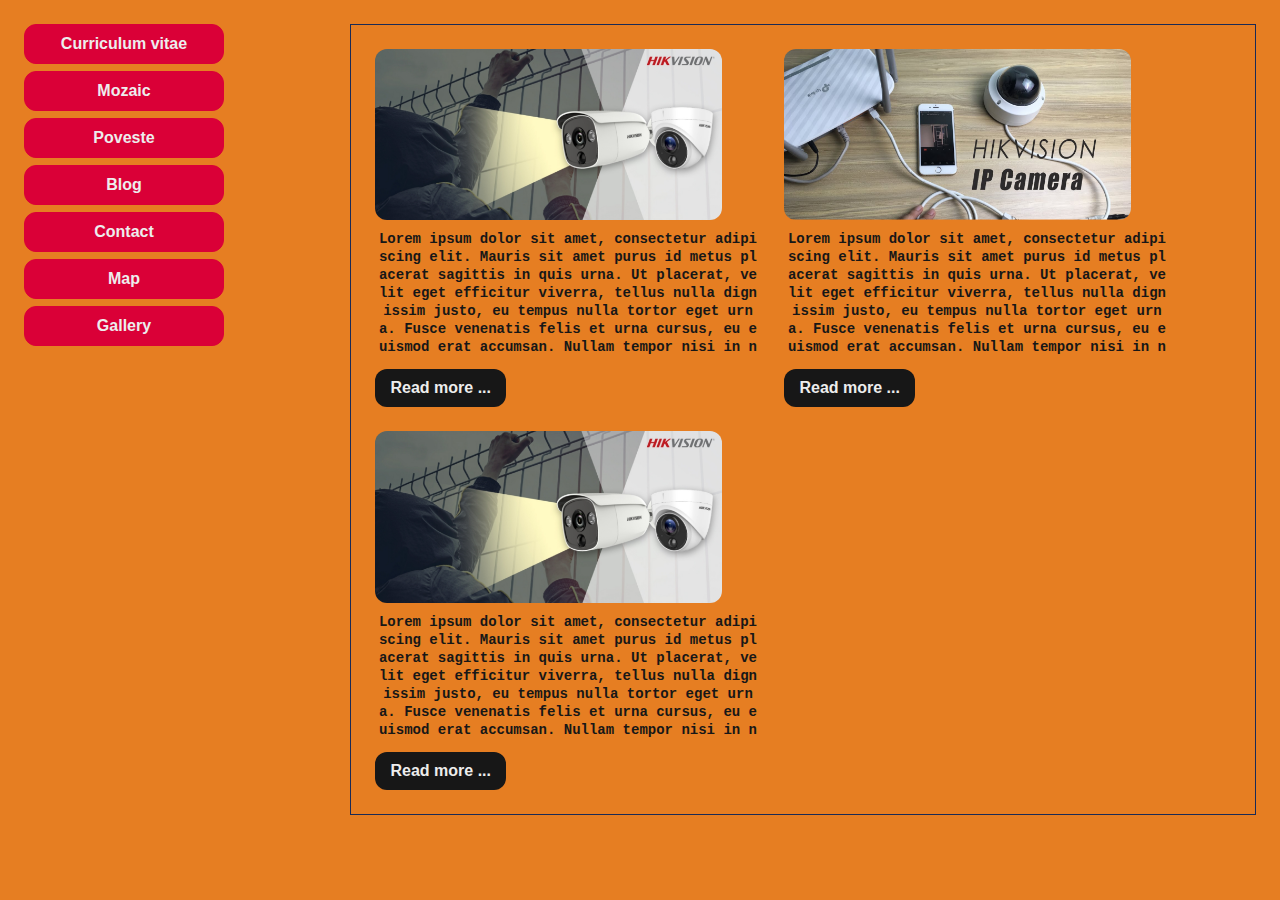
<file: blog.html>
<!DOCTYPE html>
<html lang="en">
  <head>
    <meta charset="UTF-8" />
    <meta http-equiv="X-UA-Compatible" content="IE=edge" />
    <meta name="viewport" content="width=device-width, initial-scale=1.0" />
    <title>Curs - Academia de afaceri</title>
    <link rel="stylesheet" href="/web/css/index.css" />
  </head>
  <body>
    <div class="box">
      <div class="left-side">
        <nav class="items">
          <a href="cv.html" class="item">Curriculum vitae</a>
          <a href="table.html" class="item">Mozaic</a>
          <a href="story.html" class="item">Poveste</a>
          <a href="blog.html" class="item">Blog</a>
          <a href="contact.html" class="item">Contact</a>
          <a href="map.html" class="item">Map</a>
          <a href="gallery.html" class="item">Gallery</a>
        </nav>
      </div>
      <div class="right-side">
        <div class="blog">
          <div class="blog-post">
            <img src="/web/images/img_1.png" alt="curs-web-design" />
            <p>
              Lorem ipsum dolor sit amet, consectetur adipiscing elit. Mauris
              sit amet purus id metus placerat sagittis in quis urna. Ut
              placerat, velit eget efficitur viverra, tellus nulla dignissim
              justo, eu tempus nulla tortor eget urna. Fusce venenatis felis et
              urna cursus, eu euismod erat accumsan. Nullam tempor nisi in nulla
              iaculis, a finibus nibh tincidunt. Etiam consectetur est risus, a
              congue tortor sagittis sed. Praesent vitae est eu erat cursus
              posuere. Duis consequat pellentesque mi.
            </p>
            <a href="#">Read more ...</a>
          </div>

          <div class="blog-post">
            <img src="/web/images/img_2.png" alt="curs-web-design" />
            <p>
              Lorem ipsum dolor sit amet, consectetur adipiscing elit. Mauris
              sit amet purus id metus placerat sagittis in quis urna. Ut
              placerat, velit eget efficitur viverra, tellus nulla dignissim
              justo, eu tempus nulla tortor eget urna. Fusce venenatis felis et
              urna cursus, eu euismod erat accumsan. Nullam tempor nisi in nulla
              iaculis, a finibus nibh tincidunt. Etiam consectetur est risus, a
              congue tortor sagittis sed. Praesent vitae est eu erat cursus
              posuere. Duis consequat pellentesque mi.
            </p>
            <a href="#">Read more ...</a>
          </div>

          <div class="blog-post">
            <img src="/web/images/img_1.png" alt="curs-web-design" />
            <p>
              Lorem ipsum dolor sit amet, consectetur adipiscing elit. Mauris
              sit amet purus id metus placerat sagittis in quis urna. Ut
              placerat, velit eget efficitur viverra, tellus nulla dignissim
              justo, eu tempus nulla tortor eget urna. Fusce venenatis felis et
              urna cursus, eu euismod erat accumsan. Nullam tempor nisi in nulla
              iaculis, a finibus nibh tincidunt. Etiam consectetur est risus, a
              congue tortor sagittis sed. Praesent vitae est eu erat cursus
              posuere. Duis consequat pellentesque mi.
            </p>
            <a href="#">Read more ...</a>
          </div>
        </div>
      </div>
    </div>
  </body>
</html>
</file>
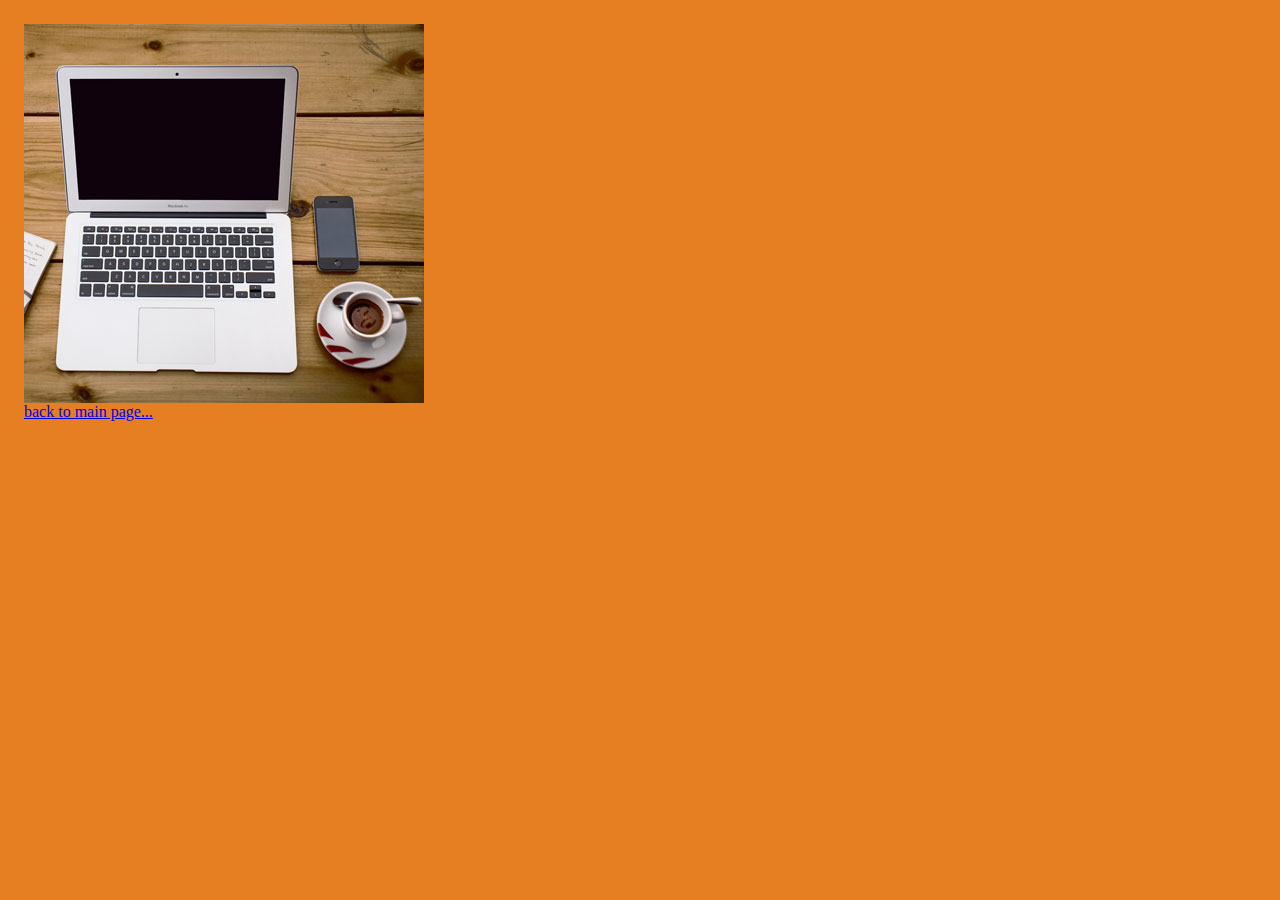
<file: map.html>
<!DOCTYPE html>
<html lang="en">
  <head>
    <meta charset="UTF-8" />
    <meta http-equiv="X-UA-Compatible" content="IE=edge" />
    <meta name="viewport" content="width=device-width, initial-scale=1.0" />
    <title>Curs - Academia de afaceri</title>
    <link rel="stylesheet" href="/web/css/index.css" />
  </head>
  <body>
    <div class="box map">
      <img
        src="web/images/tema_5.jpg"
        alt="tema5"
        usemap="#workmap"
        width="400"
        height="379"
      />

      <map name="workmap">
        <area
          shape="rect"
          coords="34,44,270,350"
          alt="calculator"
          href="web/external/computer.html"
        />
        <area
          shape="rect"
          coords="290,172,333,250"
          alt="telefon"
          href="web/external/phone.html"
        />
        <area
          shape="circle"
          coords="337,300,44"
          alt="cafea"
          href="web/external/coffe.html"
        />
      </map>

      <a href="/">back to main page...</a>
    </div>
  </body>
</html>
</file>
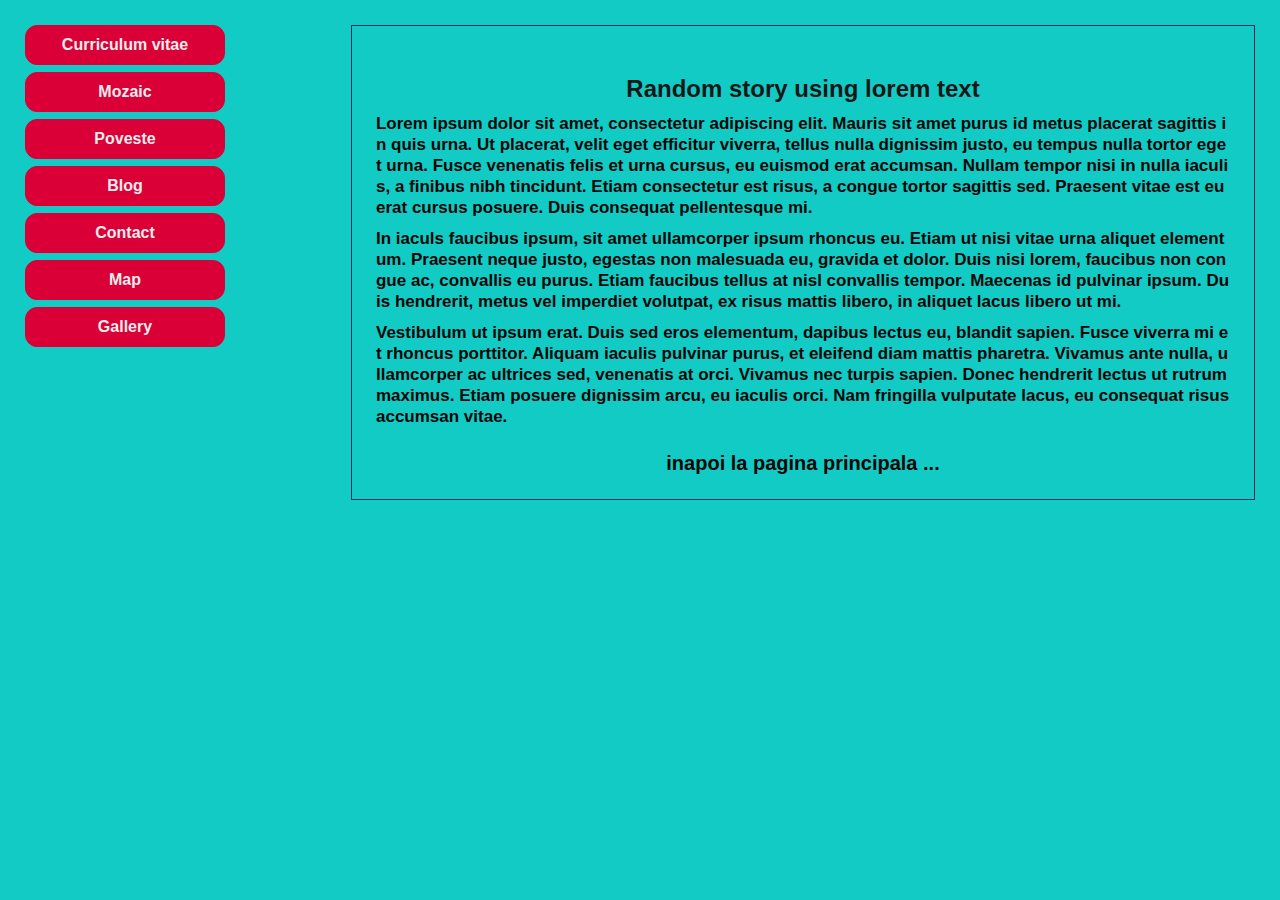
<file: story.html>
<!DOCTYPE html>
<html lang="en">
  <head>
    <meta charset="UTF-8" />
    <meta http-equiv="X-UA-Compatible" content="IE=edge" />
    <meta name="viewport" content="width=device-width, initial-scale=1.0" />
    <title>Curs - Academia de afaceri</title>
    <link rel="stylesheet" href="web/css/index.css">
    <link rel="stylesheet" href="web/css/cv-story.css">
  </head>
  <body>
    <div class="box">
      <div class="left-side">
        <nav class="items">
          <a href="cv.html" class="item">Curriculum vitae</a>
          <a href="table.html" class="item">Mozaic</a>
          <a href="story.html" class="item">Poveste</a>
          <a href="blog.html" class="item">Blog</a>
          <a href="contact.html" class="item">Contact</a>
          <a href="map.html" class="item">Map</a>
          <a href="gallery.html" class="item">Gallery</a>
        </nav>
      </div>
      <div class="right-side story">
        <h4>Random story using lorem text</h4>
        <p>
          Lorem ipsum dolor sit amet, consectetur adipiscing elit. Mauris sit amet
          purus id metus placerat sagittis in quis urna. Ut placerat, velit eget
          efficitur viverra, tellus nulla dignissim justo, eu tempus nulla tortor
          eget urna. Fusce venenatis felis et urna cursus, eu euismod erat
          accumsan. Nullam tempor nisi in nulla iaculis, a finibus nibh tincidunt.
          Etiam consectetur est risus, a congue tortor sagittis sed. Praesent
          vitae est eu erat cursus posuere. Duis consequat pellentesque mi.
        </p>
        <p>
          In iaculs faucibus ipsum, sit amet ullamcorper ipsum rhoncus eu. Etiam
          ut nisi vitae urna aliquet elementum. Praesent neque justo, egestas non
          malesuada eu, gravida et dolor. Duis nisi lorem, faucibus non congue ac,
          convallis eu purus. Etiam faucibus tellus at nisl convallis tempor.
          Maecenas id pulvinar ipsum. Duis hendrerit, metus vel imperdiet
          volutpat, ex risus mattis libero, in aliquet lacus libero ut mi.
        </p>
        <p>
          Vestibulum ut ipsum erat. Duis sed eros elementum, dapibus lectus eu,
          blandit sapien. Fusce viverra mi et rhoncus porttitor. Aliquam iaculis
          pulvinar purus, et eleifend diam mattis pharetra. Vivamus ante nulla,
          ullamcorper ac ultrices sed, venenatis at orci. Vivamus nec turpis
          sapien. Donec hendrerit lectus ut rutrum maximus. Etiam posuere
          dignissim arcu, eu iaculis orci. Nam fringilla vulputate lacus, eu
          consequat risus accumsan vitae.
        </p>
  
        <a class="back" href="/index.html">inapoi la pagina principala ...</a>
    </div>
  </body>
</html>
</file>
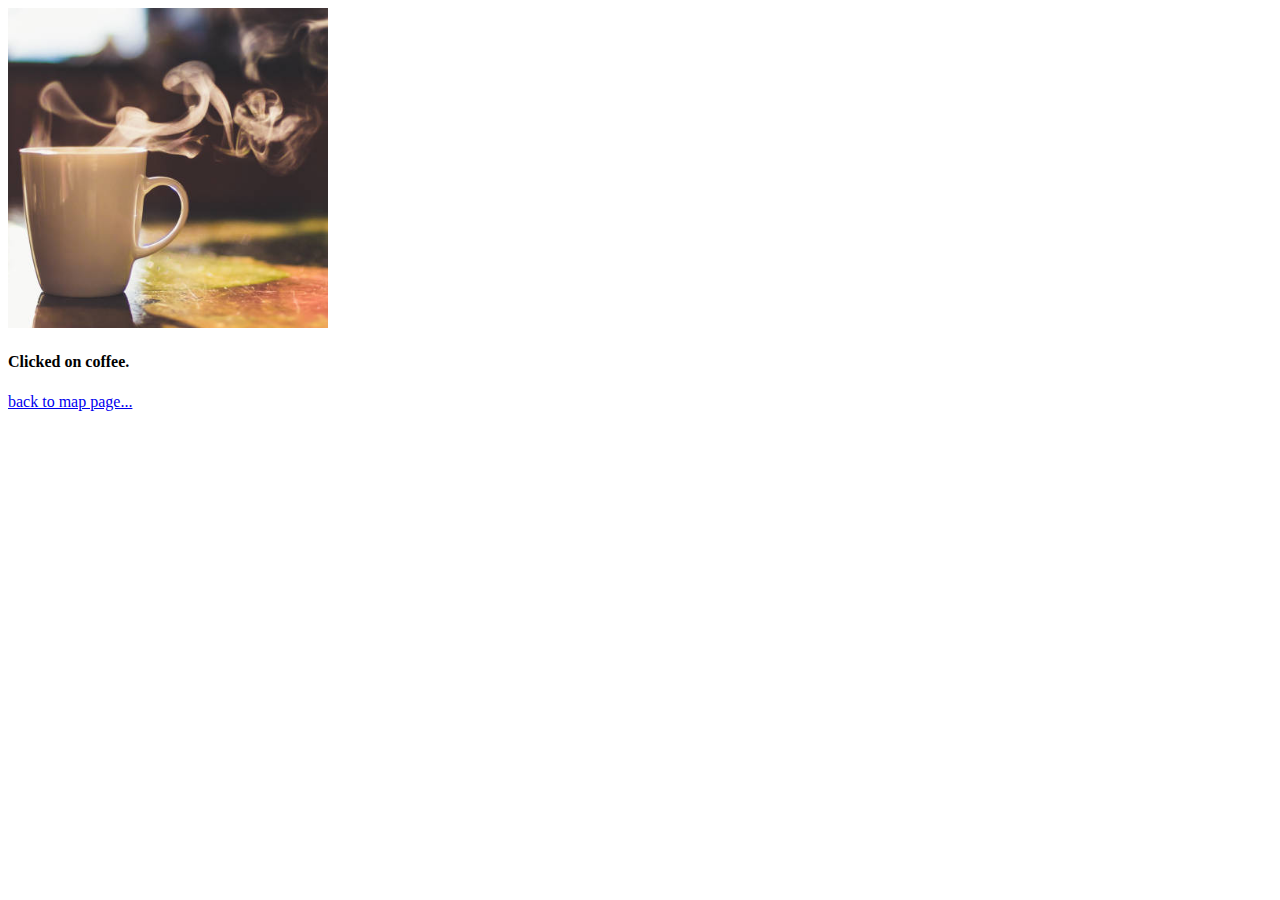
<file: web/external/coffe.html>
<!DOCTYPE html>
<html lang="en">
  <head>
    <meta charset="UTF-8" />
    <meta http-equiv="X-UA-Compatible" content="IE=edge" />
    <meta name="viewport" content="width=device-width, initial-scale=1.0" />
    <title>Curs - Academia de afaceri</title>
  </head>
  <body>
      <img src="/web/images/coffe.jpg" alt="phone">
      <h4>Clicked on coffee.</h4>
      <a href="/map.html">back to map page...</a>
  </body>
</html>

<style>
    img {
        width: 320px;
        height: 320px;
        object-fit: cover;
    }
</style>
</file>
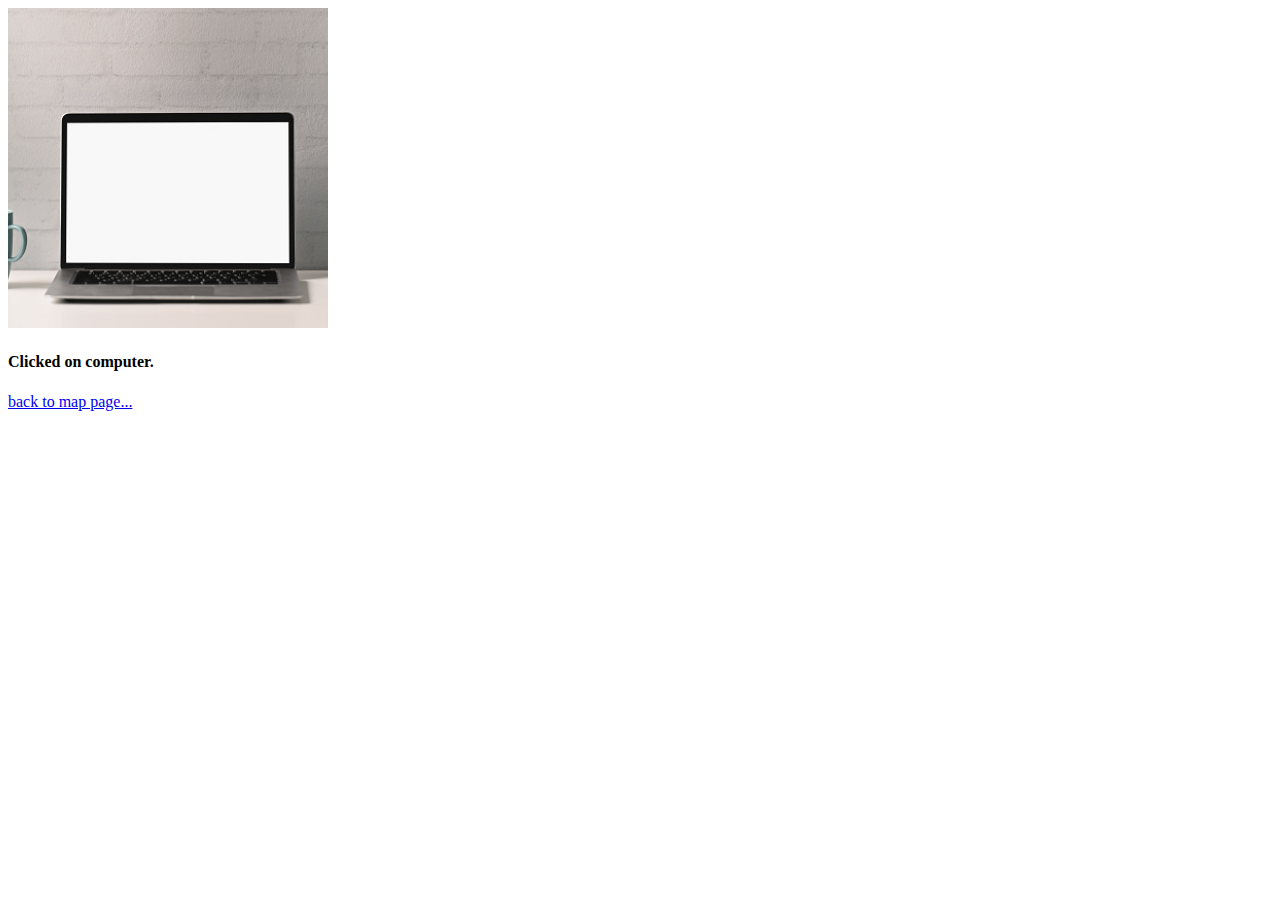
<file: web/external/computer.html>
<!DOCTYPE html>
<html lang="en">
  <head>
    <meta charset="UTF-8" />
    <meta http-equiv="X-UA-Compatible" content="IE=edge" />
    <meta name="viewport" content="width=device-width, initial-scale=1.0" />
    <title>Curs - Academia de afaceri</title>
  </head>
  <body>
      <img src="/web/images/computer.jpg" alt="phone">
      <h4>Clicked on computer.</h4>
      <a href="/map.html">back to map page...</a>
  </body>
</html>

<style>
    img {
        width: 320px;
        height: 320px;
        object-fit: cover;
    }
</style>
</file>
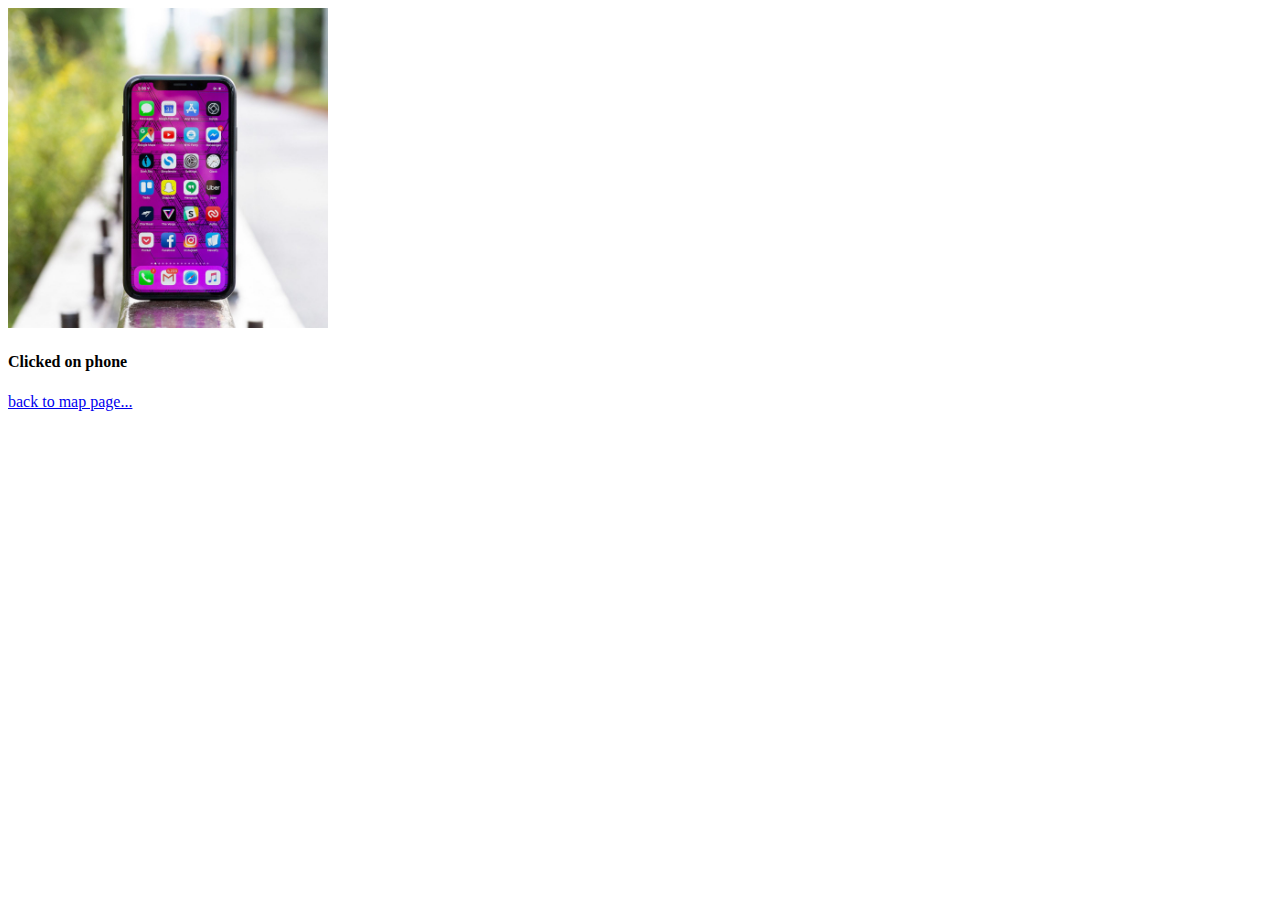
<file: web/external/phone.html>
<!DOCTYPE html>
<html lang="en">
  <head>
    <meta charset="UTF-8" />
    <meta http-equiv="X-UA-Compatible" content="IE=edge" />
    <meta name="viewport" content="width=device-width, initial-scale=1.0" />
    <title>Curs - Academia de afaceri</title>
  </head>
  <body>
      <img src="/web/images/phone.jpg" alt="phone">
      <h4>Clicked on phone</h4>
      <a href="/map.html">back to map page...</a>
  </body>
</html>

<style>
    img {
        width: 320px;
        height: 320px;
        object-fit: cover;
    }
</style>
</file>
<file: web/css/index.css>
:root {
  --defaultPadding: 24px;
  --defaultRadius: 12px;

  --green: #4caf50;
  --carrot: #e67e22;
  --black: #171717;
  --white: #ededed;
  --pink: #da0037;
  --weight_regular: 400;
  --weight_bold: 700;
}

* {
  box-sizing: border-box;
  margin: 0;
  padding: 0;
}

body {
  background: var(--carrot);
  padding: var(--defaultPadding);
}

.box {
  display: flex;
  flex-direction: column;
  justify-content: center;
  align-items: center;
  max-width: 1250px;
  margin: 0 auto;
}

.left-side {
  margin: 0 0 24px 0;
}

.right-side {
  font-family: Arial, Helvetica, sans-serif;
  color: var(--black);
  font-weight: var(--weight_bold);
  text-align: center;
  word-break: break-all;
  padding: var(--defaultPadding);
  border: 0;
}

.left-side .items {
  display: flex;
  flex-direction: column;
  gap: 7px;
}

.left-side .items .item {
  font-family: Arial, Helvetica, sans-serif;
  background: var(--pink);
  color: var(--white);
  padding: 10px 7px;
  width: 200px;
  text-align: center;
  border-radius: var(--defaultRadius);
  text-decoration: none;
  font-weight: var(--weight_bold);
  margin: 0;
  border: 1px solid var(--pink);
  transition: 0.3s border ease-in-out;
}

.left-side .items .item:hover {
  border: 1px solid var(--white);
}

.table {
  border-spacing: 0;
  margin: 0 auto;
  margin-top: 25px;
}

.table-box {
  width: 100px;
  height: 50px;
  text-align: center;
}

.row-one-column-1 {
  background: #a4ec3c;
}

.row-one-column-2 {
  background: #680cd2;
}

.row-one-column-3 {
  background: #af8f10;
}

.row-two-column-1 {
  background: #b814af;
}
.row-two-column-2 {
  background: #f9b150;
}

.row-two-column-3 {
  background: #4831b9;
}

.row-three-column-1 {
  background: #74be89;
}

.row-three-column-2 {
  background: #4f94a0;
}

.row-three-column-3 {
  background: #ae2aac;
}

.right-side-table h2 {
  color: var(--black);
  font-size: 20px;
  font-weight: var(--weight_bold);
}

.back {
  color: var(--black);
  font-size: 14px;
  text-decoration: none;
  margin-top: var(--defaultPadding);
  display: block;
}

.back:hover {
  text-decoration: underline;
}

.blog {
  display: flex;
  justify-content: center;
  align-items: center;
  flex-direction: column;
  gap: var(--defaultPadding);
}

.blog-post {
  width: 100%;
  display: flex;
  flex-direction: column;
  overflow: hidden;
}

.blog-post img {
  border-radius: var(--defaultRadius);
  max-width: 90%;
  margin-bottom: 10px;
  text-align: left;
}

.blog-post p {
  color: var(--black);
  font-size: 14px;
  font-family: "Courier New", Courier, monospace;
  line-height: 18px;
  height: 125px;
  overflow: hidden;
}

.blog-post a {
  display: block;
  text-decoration: none;
  color: var(--white);
  padding: 10px 15px;
  background: var(--black);
  width: max-content;
  margin-top: 14px;
  border-radius: var(--defaultRadius);
}

.blog-post a:hover {
  text-decoration: underline;
  color: var(--black);
  background: var(--white);
}
.contact-form h3 {
  font-size: 24px;
  color: var(--black);
  text-transform: uppercase;
  line-height: 30px;
  font-weight: var(--weight_bold);
  display: block;
  margin-bottom: 25px;
}

input[type="text"],
select,
textarea {
  width: 100%;
  padding: 12px 20px;
  margin: 8px 0;
  display: inline-block;
  border: none;
  border-radius: var(--defaultRadius);
  box-sizing: border-box;
  background-color: var(--white);
}

input[type="submit"] {
  width: 100%;
  background-color: var(--green);
  color: var(--white);
  padding: 14px 20px;
  margin: 8px 0;
  border: none;
  border-radius: var(--defaultRadius);
  cursor: pointer;
}

input[type="submit"]:hover {
  background-color: #45a049;
}

label {
  text-align: left;
}

.contact-helper {
  width: 100%;
  text-align: left;
}

.box.map {
  display: flex;
  flex-direction: column;
  justify-content: left;
}

#dateLabel {
  margin-top: 45px;
}

#miniCalculator {
  margin-top: 45px;
}

input[type="number"] {
  padding: 10px;
  border: 1px solid var(--black);
  color: black;
  text-align: center;
  width: 100px;
  display: inline-block;
}

#calculate {
  width: 100px;
  margin: 0 auto;
  background-color: var(--white);
  color: var(--black);
  padding: 10px;
  outline: none;
  border: 1px solid var(--black);
  margin-top: 10px !important;
  display: block;
  cursor: pointer;
}

#miniResult {
  margin-top: 10px;
  display: block;
}

.calculator {
  display: inline-block;
}

.random-number {
  display: flex;
  flex-direction: column;
  align-items: center;
  margin-top: 20px;
}

#generate {
  padding: 10px;
  border: none;
  outline: none;
  border-radius: 12px;
  margin-top: 7px;
  margin-bottom: 7px;
}

#list {
  margin-top: 10px;
}

#list ul {
  display: flex;
  flex-direction: column;
  align-items: center;
  margin-top: 10px;
}

#list li {
  width: fit-content;
}

#generateList {
  color: var(--black);
  background-color: var(--white);
  outline: none;
  border: none;
  padding: 10px 15px;
  border-radius: var(--defaultRadius);
}

.changeBk {
  display: block;
  margin-top: var(--defaultPadding);
  color: var(--black);
}

#changeColorBtn {
  color: red;
  text-decoration: underline;
}

#changeColorBtn {
  font-weight: bold;
  color: red;
}

.btn1 {
  background: red;
  color: black;
  border: 1px solid purple;
  text-transform: uppercase;
  padding: 10px;
  outline: none;
}

.btn2 {
  background: white;
  border: 2px solid orange;
  text-transform: lowercase;
  font-weight: bold;
  border-radius: 10px;
  padding: 20px;
}

canvas {
  border: 1px solid black;
  width: 320px;
  height: 360px;
}

.container {
  width: 100%;
  height: 20vh;
  background: rgba(20, 20, 20, 0.5);
  margin: 5% auto;
  border-radius: 20px;
  border: 10px solid black;
}

.mainText {
  pointer-events: none;
  font-family: "Roboto Condensed";
  color: white;
  text-align: center;
  font-size: 280%;
}

@media screen and (min-width: 768px) {
  .box {
    flex-direction: row;
    align-items: flex-start;
  }

  .left-side {
    margin-bottom: 0;
    margin-right: 25px;
    width: 25%;
  }

  .right-side {
    border: 1px solid #192a56;
    width: 75%;
  }

  .blog {
    flex-direction: row;
    flex-wrap: wrap;
    justify-content: left;
  }

  .blog-post {
    width: 45%;
  }
}
</file>
<file: web/css/cv-story.css>
* {
  box-sizing: border-box;
  margin: 0;
  padding: 0;
}

body {
  background: #12cbc4;
  padding: 25px;
  font-family: Verdana, Geneva, Tahoma, sans-serif;
}

h4 {
  font-weight: 700;
  font-size: 24px;
  margin-bottom: 10px;
  margin-top: 25px;
}

.info,
.training,
.skills,
.software {
  margin-left: 30px;
}

.info li,
.training li,
.skills li,
.software li {
  margin-bottom: 5px;
}

.training {
  list-style: square;
}

.software {
  list-style: upper-roman;
}

.back {
  color: #070707;
  font-size: 20px;
  text-decoration: none;
  margin-top: 25px;
  display: block;
}

.back:hover {
  text-decoration: underline;
}

p {
  font-size: 17px;
  text-align: left;
  color: #070707;
  font-family: Verdana, Geneva, Tahoma, sans-serif;
  line-height: 21px;
  margin-bottom: 10px;
}

.right-side.cv {
  text-align: left;
}

.right-side.cv .info a, .right-side.cv .training a {
  display: unset;
  font-size: initial;
}
</file>
